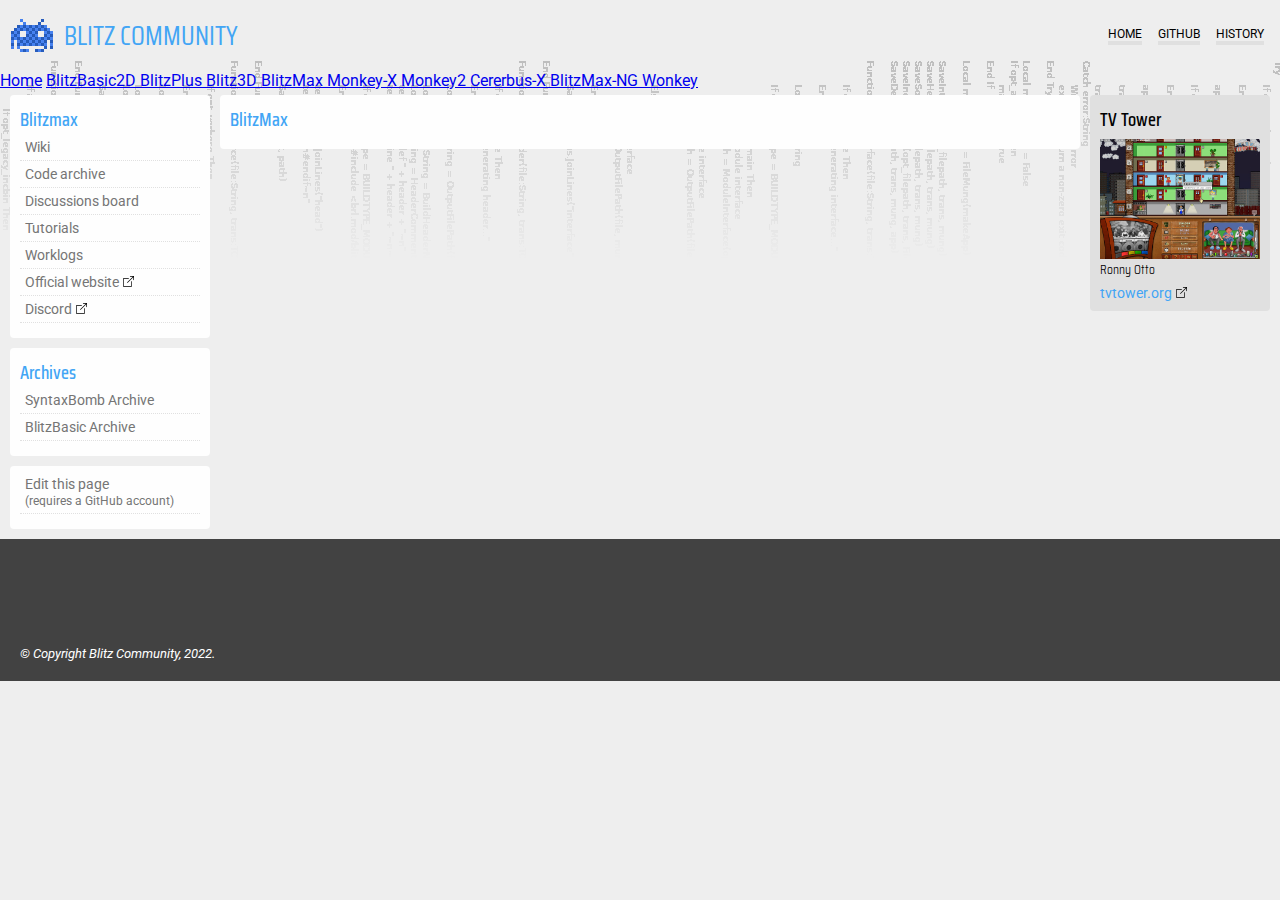
<file: index.html>
<!DOCTYPE html>
<html lang="en">
<head>
    <meta http-equiv="Content-Type" content="text/html; charset=UTF-8">
    <link rel="icon" href="img/favicon.ico">
    <link rel="apple-touch-icon" href="img/logo192.png">
    <meta name="viewport" content="width=device-width, initial-scale=1">
    <meta name="description" content="Blitz Community Website">
    <title>Blitz Community Website</title>
    <link rel="preconnect" href="https://fonts.googleapis.com/">
    <link rel="preconnect" href="https://fonts.gstatic.com/" crossorigin="">
    <link href="https://fonts.googleapis.com/css2?family=Saira+Condensed:wght@300;400;500&display=swap" rel="stylesheet">
    <link href="https://fonts.googleapis.com/css2?family=Roboto:wght@500&display=swap" rel="stylesheet">
    <link href="bin/layout.css" rel="stylesheet">
    <link href="bin/theme.css" rel="stylesheet">
    <link href="bin/components.css" rel="stylesheet">
    <link href="bin/timeline.css" rel="stylesheet">
</head>
<body>

<!-- GENERIC PAGE HEADER -->

<header>
    <img src="img/logo48.png"/>
    <h1>Blitz Community</h1>
    <nav>
        <a href="">HOME</a>
        <a target="blank" href="https://github.com/Blitz-Community">GITHUB</a>
        <a target="blank" href="https://en.wikipedia.org/wiki/Blitz_BASIC">HISTORY</a>
    </nav>
</header>

<!-- MAIN NAVIGATION -->

<nav id="top">
    <a href="/">Home</a>
    <a class="tooltip" target="blank" href="https://en.wikipedia.org/wiki/Blitz_BASIC#BlitzBasic">BlitzBasic2D
      <div class="tooltiptext tooltipright">
        <h1>BlitzBasic2D</h1>
        <p>By Blitz Research</p>
        <p>2001-2003</p>
        <p>Obsolete, see BlitzPlus</p>
      </div>
    </a>
    <a class="tooltip" target="blank" href="https://en.wikipedia.org/wiki/Blitz_BASIC#BlitzPlus">BlitzPlus
      <div class="tooltiptext tooltipright">
        <h1>BlitzPlus</h1>
        <p>By Blitz Research</p>
        <p>Feb 2003 to Apr 2014</p>
      </div>
    </a>
    <a class="tooltip" target="blank" href="https://blitzresearch.itch.io/blitz3d">Blitz3D
      <div class="tooltiptext tooltipright">
        <h1>Blitz3D</h1>
        <p>By Blitz Research</p>
        <p>2001 to Aug 2014</p>
      </div>
    </a>
    <a class="tooltip" target="blank" href="https://blitzmax.org/">BlitzMax
      <div class="tooltiptext tooltipright">
        <h1>BlitzMax (Legacy)</h1>
        <p>By Blitz Research</p>
        <p>Dec 2004 to Sep 2015</p>
        <p>Obsolete, See BlitzMax-NG</p>
      </div>
    </a>
    <a class="tooltip" target="blank" href="https://web.archive.org/web/20170715134814/http://monkey-x.com/">Monkey-X
      <div class="tooltiptext tooltipleft">
        <h1>Monkey-X</h1>
        <p>By Blitz Research</p>
        <p>2011 to Jul 2017</p>
      </div>
    </a>
    <a class="tooltip" target="blank" href="https://web.archive.org/web/20170606030922/http://monkey2.monkey-x.com/">Monkey2
      <div class="tooltiptext tooltipleft">
        <h1>Monkey2</h1>
        <p>By Blitz Research</p>
        <p>Mar 2011 to Dec 2018</p>
      </div>
    </a>
    <a class="tooltip" target="blank" href="https://www.cerberus-x.com/">Cererbus-X
      <div class="tooltiptext tooltipleft">
        <h1>Cererbus-X</h1>
        <p>By Cerberus-X Community</p>
        <p>TBC to date</p>
        <p>Based on Monkey-X</p>
      </div>
    </a>
    <a class="tooltip" target="blank" href="https://blitzmax.org/">BlitzMax-NG
      <div class="tooltiptext tooltipleft">
        <h1>BlitzMax-NG</h1>
        <p>By Brucey</p>
        <p>2018 to date</p>
        <p>Based on BlitzMax</p>
      </div>
    </a>
    <a class="tooltip" target="blank" href="https://wonkey-coders.github.io/">Wonkey
      <div class="tooltiptext tooltipleft">
        <h1>Wonkey</h1>
        <p>By Wonkey Community</p>
        <p>2021 to date</p>
        <p>Based on Monkey 2</p>
      </div>
    </a>
</nav>

<!-- THREE COLUMN LAYOUT -->

<section id="main">

    <!-- LEFT SIDEBAR -->

    <aside id="leftcolumn">

        <div class="card">
            <h1>Blitzmax</h1>
			<a target="blank" href="https://github.com/Blitz-Community/blitzmax/wiki">Wiki</a>
			<a target="blank" href="https://github.com/Blitz-Community/blitzmax/blob/main/code%20archive">Code archive</a>
			<a target="blank" href="https://github.com/Blitz-Community/blitzmax/discussions">Discussions board</a>
			<a target="blank" href="https://github.com/Blitz-Community/blitzmax/discussions/categories/tutorials">Tutorials</a>
			<a target="blank" href="https://github.com/Blitz-Community/blitzmax/discussions/categories/worklogs">Worklogs</a>
			<a target="blank" class="external" href="https://blitzmax.org/" rel="nofollow">Official website</a>
            <a target="blank" class="external" href="https://discord.gg/yVxkBybBsY" rel="nofollow">Discord</a>
        </div>

        <div class="card">
            <h1>Archives</h1>
			<a target="blank" href="https://blitz-community.github.io/syntaxbomb-backup">SyntaxBomb Archive</a>
			<a target="blank" href="https://blitz-community.github.io/blitzbasic-backup/">BlitzBasic Archive</a>
        </div>

        <div class="card">
            <a target="blank" href="https://github.dev/Blitz-Community/web/blob/main/index.html">Edit this page<br><small>(requires a GitHub account)</small></a>
        </div>

    </aside>

    <!-- MAIN CONTENT -->

    <section id="content">

        <!-- TOPIC CONTENT STARTS -->

        <div class="card">
            <h1>BlitzMax</h1>
        </div>

        <!-- TOPIC CONTENT ENDS -->
    </section>

    <!-- RIGHT SIDEBAR -->

    <aside id="rightcolumn">

        <div class="panel screenshot">
            <h1>TV Tower</h1>
            <img src="showcase/blitzmax/tvtower.jpg"/>
            <h2>Ronny Otto</h2>
            <a target="blank" class="external" href="https://www.tvtower.org/">tvtower.org</a>
        </div>

    </aside>

</section>

<!-- GENERIC PAGE FOOTER -->

<footer>
<div class="pane">
    <div>
        <h1>About us</h1>
        <p>The Blitz Community Website is managed and maintained by the Blitz Community.</p>
        <p>All views and opinions are those of the respective authors and do not represent The Blitz Community as a whole.</p>
    </div>
    <div>
        <h1>Cookie Policy</h1>
        <p>This site does not use cookies.</p>
    </div>
</div>
<p class="copyright">&copy; Copyright Blitz Community, 2022.</p>
</footer>

</body>
</html>
</file>
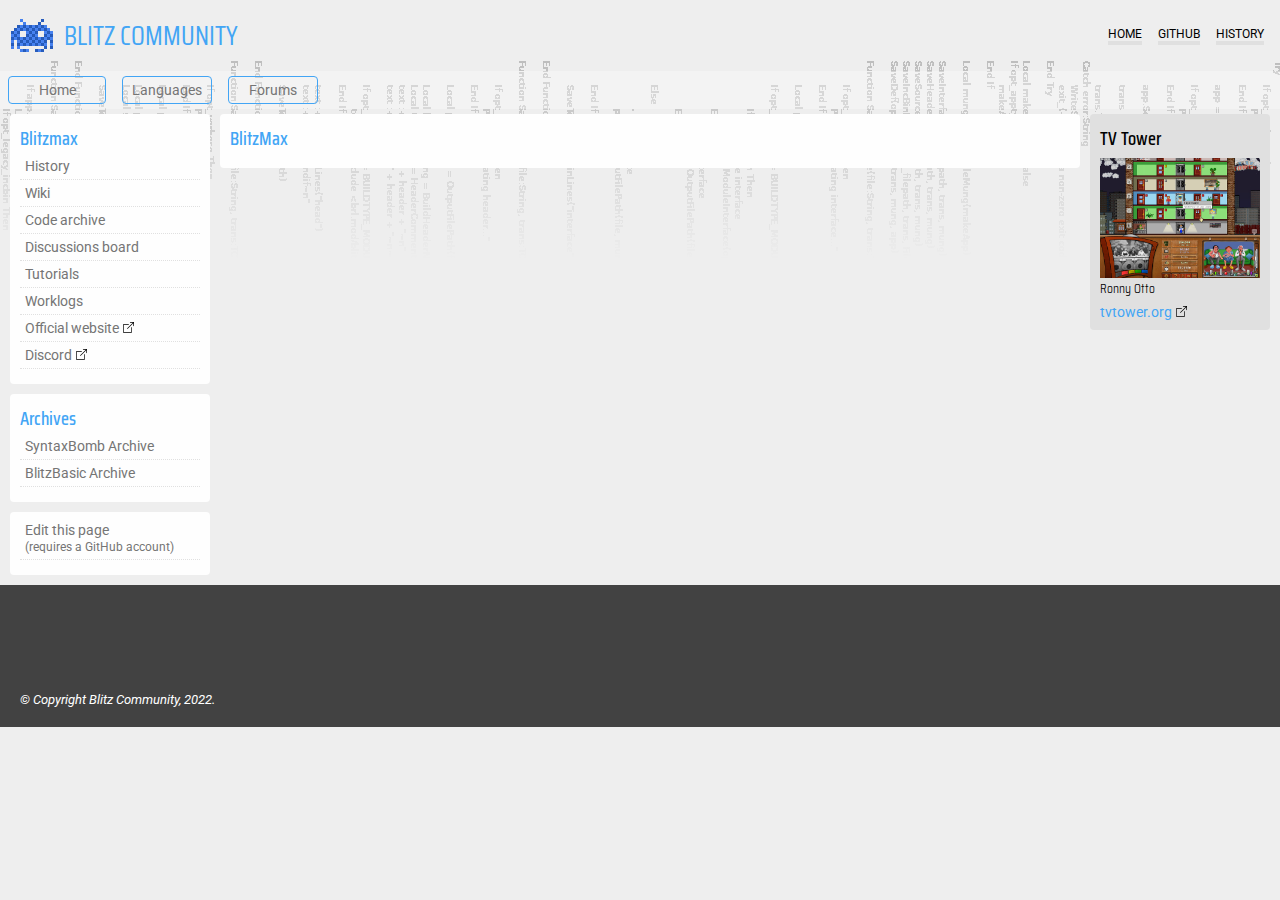
<file: blitzmax.html>
<!DOCTYPE html>
<html lang="en">
<head>
    <meta http-equiv="Content-Type" content="text/html; charset=UTF-8">
    <link rel="icon" href="img/favicon.ico">
    <link rel="apple-touch-icon" href="img/logo192.png">
    <meta name="viewport" content="width=device-width, initial-scale=1">
    <meta name="description" content="Blitz Community Website">
    <title>BlitzMax</title>
    <link rel="preconnect" href="https://fonts.googleapis.com/">
    <link rel="preconnect" href="https://fonts.gstatic.com/" crossorigin="">
    <link href="https://fonts.googleapis.com/css2?family=Saira+Condensed:wght@300;400;500&display=swap" rel="stylesheet">
    <link href="https://fonts.googleapis.com/css2?family=Roboto:wght@500&display=swap" rel="stylesheet">
    <link href="bin/layout.css" rel="stylesheet">
    <link href="bin/theme.css" rel="stylesheet">
    <link href="bin/components.css" rel="stylesheet">
    <link href="bin/timeline.css" rel="stylesheet">
    <script src="js/site.js"></script>  
</head>
<body>

<!-- GENERIC PAGE HEADER -->

<header>
    <img src="img/logo48.png"/>
    <h1>Blitz Community</h1>
    <nav>
        <a href="index.html">HOME</a>
        <a target="blank" href="https://github.com/Blitz-Community">GITHUB</a>
        <a target="blank" href="https://en.wikipedia.org/wiki/Blitz_BASIC">HISTORY</a>
    </nav>
</header>

<!-- MAIN NAVIGATION -->

<div class="navbar">
  <a href="index.html">Home</a>
  <div class="subnav">
    <button class="subnavbtn">Languages</button>
    <div class="subnav-content">

      <a href="https://en.wikipedia.org/wiki/Blitz_BASIC#BlitzBasic" class="tooltip">BlitzBasic<span>2001-2003</span>
        <div class="tooltiptext tooltipright">
          <h1>BlitzBasic</h1>
          <p>By Blitz Research</p>
          <p>2001-2003</p>
          <p>Obsolete: see BlitzPlus</p>
        </div>
      </a>

      <a href="https://en.wikipedia.org/wiki/Blitz_BASIC#BlitzPlus" class="tooltip">BlitzPlus<span>2003-2014</span>
        <div class="tooltiptext tooltipright">
          <h1>BlitzPlus</h1>
          <p>By Blitz Research</p>
          <p>Feb 2003 to Apr 2014</p>
        </div>
      </a>    

      <a href="https://blitzresearch.itch.io/blitz3d" class="tooltip">Blitz3D<span>2001-2014</span>
        <div class="tooltiptext tooltipright">
          <h1>Blitz3D</h1>
          <p>By Blitz Research</p>
          <p>2001 to Aug 2014</p>
        </div>
      </a>    

      <a href="blitzmax.html" class="tooltip">BlitzMax<span>2004-2015</span>
        <div class="tooltiptext tooltipright">
          <h1>BlitzMax (Legacy)</h1>
          <p>By Blitz Research</p>
          <p>Dec 2004 to Sep 2015</p>
          <p>Obsolete: See BlitzMax-NG</p>
        </div>
      </a>    

      <a href="https://web.archive.org/web/20170715134814/http://monkey-x.com/" class="tooltip">Monkey-X<span>2011-2017</span>
        <div class="tooltiptext tooltipright">
          <h1>Monkey-X</h1>
          <p>By Blitz Research</p>
          <p>2011 to Jul 2017</p>
          <p>Obsolete: See Cerberus-X</p>
        </div>
      </a>    

      <a href="https://web.archive.org/web/20170606030922/http://monkey2.monkey-x.com/" class="tooltip">Monkey2<span>2011-2018</span>
        <div class="tooltiptext tooltipright">
          <h1>Monkey2</h1>
          <p>By Blitz Research</p>
          <p>Mar 2011 to Dec 2018</p>
          <p>Obsolete: See Wonkey</p>
          </div>
      </a>    

      <a href="https://www.cerberus-x.com/" target="blank" class="tooltip">Cererbus-X<span>2017-Date</span>
        <div class="tooltiptext tooltipright">
          <h1>Cererbus-X</h1>
          <p>By Cerberus-X Community</p>
          <p>2017 to Date</p>
          <p>Based on Monkey-X</p>
        </div>
      </a>    

      <a href="blitzmax.html" class="tooltip">BlitzMax-NG<span>2018-Date</span>
        <div class="tooltiptext tooltipright">
          <h1>BlitzMax-NG</h1>
          <p>By Brucey</p>
          <p>2018 to Date</p>
          <p>Based on BlitzMax</p>
        </div>
      </a>    

      <a href="https://wonkey-coders.github.io/" target="blank" class="tooltip">Wonkey<span>2021-Date</span>
        <div class="tooltiptext tooltipright">
          <h1>Wonkey</h1>
          <p>By Wonkey Community</p>
          <p>2021 to date</p>
          <p>Based on Monkey 2</p>
        </div>
      </a>

    </div>
  </div>

  <div class="subnav">
    <button class="subnavbtn">Forums</button>
    <div class="subnav-content">
      <a href="https://syntaxbomb.com/forum" target="blank">syntaxbomb.com</a>
      <a href="https://www.blitzcoder.org/forum" target="blank">blitzcoder.org</a>
    </div>
  </div>

</div>

<!-- THREE COLUMN LAYOUT -->

<section id="main">

    <!-- LEFT SIDEBAR -->

    <aside id="leftcolumn">
      
      <div class="card">
        <h1>Blitzmax</h1>
        <p onclick="selectPane('pane-history');">History</p>
        <a target="blank" href="https://github.com/Blitz-Community/blitzmax/wiki">Wiki</a>
        <a target="blank" href="https://github.com/Blitz-Community/blitzmax/blob/main/code%20archive">Code archive</a>
        <a target="blank" href="https://github.com/Blitz-Community/blitzmax/discussions">Discussions board</a>
        <a target="blank" href="https://github.com/Blitz-Community/blitzmax/discussions/categories/tutorials">Tutorials</a>
        <a target="blank" href="https://github.com/Blitz-Community/blitzmax/discussions/categories/worklogs">Worklogs</a>
        <a target="blank" class="external" href="https://blitzmax.org/" rel="nofollow">Official website</a>
        <a target="blank" class="external" href="https://discord.gg/yVxkBybBsY" rel="nofollow">Discord</a>
      </div>

      <div class="card">
        <h1>Archives</h1>
        <a target="blank" href="https://blitz-community.github.io/syntaxbomb-backup">SyntaxBomb Archive</a>
        <a target="blank" href="https://blitz-community.github.io/blitzbasic-backup/">BlitzBasic Archive</a>
      </div>

      <div class="card">
        <a target="blank" href="https://github.dev/Blitz-Community/web/blob/main/index.html">Edit this page<br><small>(requires a GitHub account)</small></a>
      </div>

    </aside>

    <!-- MAIN CONTENT -->

    <section id="content">

        <!-- TOPIC CONTENT STARTS -->

        <div class="card">
            <h1>BlitzMax</h1>
        </div>

        <div id="pane-history" class="card pane">
          <h1>History</h1>
          <table>
            <tr><th>Date<th>Version</th><th>Detail</th></tr>
            <tr><td>2004<td>-</td><td>BlitzMax for MacOS</td></tr>
            <tr><td>2005<td>-</td><td>Windows and Linux release</td></tr>
            <tr><td>2007<td>1.26</td><td>Reflection</td></tr>
            <tr><td>-<td>1.32</td><td>Threading and Lua</td></tr>
            <tr><td>2015<td>1.51</td><td><a target="blank" href="https://github.com/blitz-research/blitzmax">BlitzMax Opensource</a></td></tr>
            <tr><td>2018<td>-</td><td>BlitzMax-NG</td></tr>
          </table>
        </div>

        <div id="pane-example" class="card pane">
          <h1>EXAMPLE</h1>
        </div>

        <!-- TOPIC CONTENT ENDS -->
    </section>

    <!-- RIGHT SIDEBAR -->

    <aside id="rightcolumn">

        <div class="panel screenshot">
            <h1>TV Tower</h1>
            <img src="showcase/blitzmax/tvtower.jpg"/>
            <h2>Ronny Otto</h2>
            <a target="blank" class="external" href="https://www.tvtower.org/">tvtower.org</a>
        </div>

    </aside>

</section>

<!-- GENERIC PAGE FOOTER -->

<footer>
<div class="pane">
    <div>
        <h1>About us</h1>
        <p>The Blitz Community Website is managed and maintained by the Blitz Community.</p>
        <p>All views and opinions are those of the respective authors and do not represent The Blitz Community as a whole.</p>
    </div>
    <div>
        <h1>Cookie Policy</h1>
        <p>This site does not use cookies.</p>
    </div>
</div>
<p class="copyright">&copy; Copyright Blitz Community, 2022.</p>
</footer>

</body>
</html>
</file>
<file: bin/layout.css>
/*
  SITE LAYOUT
   Size, Spacing and Position
*/

* {
  margin:0;
  padding:0;
}

html, body {
  margin: 0;
}

h1 {
  font-size: 14pt;
  font-weight: 500;
}

h2 {
  font-size: 10pt;
  font-weight: 300;
}

/* HEADER */

header {
  display:flex;
  flex-direction: row;
  align-items: center;
  padding:8px 8px 8px 0;
}
header img {
    margin: 8px;
}
header h1 {
  text-transform: uppercase;
  font-weight: 400;
  font-size: 20pt;
  flex-grow: 1;
}

/* NEW NAVIGATION */

/* The navigation menu */
.navbar {
  overflow: hidden;
  background-color: var(--transparent);
}

/* Navigation links */
.navbar a {
  float: left;
  font-size: 14px;
  color: var(--onsurface);
  text-align: center;
  padding:5px 8px;
  text-decoration: none;

  margin: 5px 8px;
  min-width: 80px;
  border: 1px solid var(--primary);
  border-radius: 4px;
}

.subnav {
  float: left;
  overflow: hidden;
}

/* Subnav button */
.subnav .subnavbtn {
  font-size: 14px;
  outline: none;
  color: var(--onsurface);
  padding:5px 8px;
  background-color: inherit;
  font-family: inherit;

  margin: 5px 8px;
  min-width: 90px;
  border: 1px solid var(--primary);
  border-radius: 4px;
}

/* Add a red background color to navigation links on hover */
.navbar a:hover, .subnav:hover .subnavbtn {
  background-color: var(--primary);
  color: white;
}

/* Style the subnav content - positioned absolute */
.subnav-content {
  display: none;
  position: absolute;
  left: 0;
  background-color: var(--primary);
  width: 100%;
  z-index: 1;
}

/* Style the subnav links */
.subnav-content a {
  float: left;
  color: white;
  text-decoration: none;
  border: 1px solid white;
  border-radius: 4px;

}

.subnav-content a span {
  display:block;
  font-size: 10px;
  font-style: italic;
}

/* Add a grey background color on hover */
.subnav-content a:hover {
  background-color: white;
  color: var(--primary);
}

/* When you move the mouse over the subnav container, open the subnav content */
.subnav:hover .subnav-content {
  display: block;
}

/* TOP-RIGHT NAVIGATION */

header nav {
  display: flex;
  flex-direction: row;
}
header nav a {
  color: var(--onbackground);
  font-size:12px;
  text-decoration: none;
  text-align: center;
  margin: 5px 8px;
  border-bottom: 4px solid var(--secondarylite);
  white-space: nowrap;
}
header nav a:hover {
  border-bottom: 4px solid var(--primary);
}

/* NAVIGATION TOOLTIPS */

.tooltip .tooltiptext {
  visibility: hidden;
  width: 180px;
  background-color: var(--secondarydark);
  color: var(--onsecondarydark);
  text-align: left;
  padding: 5px;
  border-radius: 6px;
 
  /* Position the tooltip text - see examples below! */
  position: absolute;
  z-index: 1;
}

.tooltip:hover .tooltiptext {
  visibility: visible;
}
nav#top .tooltipright, .tooltipright {
  margin-left: -10px;
  margin-top: 10px;
}
nav#top .tooltipleft, .tooltipleft {
  margin-left: -100px;
  margin-top: 10px;
}

/* FOOTER */
footer {
  display: flex;
  flex-direction: column;
  background-color: var(--secondarydark);
  color: var(--onsecondarydark);
}
footer div.pane {
  display: flex;
  flex-direction: row;
}
footer div.pane div {
  margin:20px;
}
.tooltiptext,
footer h1 {
  color: var(--onsecondarydark);
}
.tooltiptext,
footer p {
  font-size: 10pt;
  margin-bottom: 4px;
}
footer p.copyright {
  font-style: italic;
  margin: 0 20px 20px 20px;
}

/* THREE COLUMN LAYOUT */
section#main {
  display: flex;
  flex-direction: row;
  margin-top: 5px;
}

/* LEFT PANEL */

section#main aside#leftcolumn {
  display: flex;
  flex-basis: 200px;
  flex-direction: column;
  padding: 0 10px;
}

/* MAIN CONTENT */
section#main section#content {
  display: flex;
  flex-grow:1;
  flex-direction: column;
}

section#main section#content nav {
  margin-bottom: 20px;
}

/* RIGHT PANEL */
section#main aside#rightcolumn {
  display: flex;
  flex-basis: 180px;
  flex-direction: column;
  padding: 0 10px;
}


/* MAIN RIGHT PANEL */

.screenshot {
  display:flex;
  flex-direction:column;
}

.screenshot img {
  /* 320x200 aspect ratio retained */
  /*height: 100px; */
  width: 160px;
  border: none;
  background-color: var(--secondary);
  position:relative;
  display:flex;
}
.screenshot img::before {
  /* Cover a broken link */
  content:'';
  width: 100%;
  height: 100%;
  background-color: var(--secondary);
  position: absolute;
  top: 50%;
  left: 0;
  transform: translateY(-50%);
}
.screenshot img::after {
  content: "\2639";
  display: block;
  align-self: bottom;
  font-size: 18px;
  color: var(--secondarydark);
  text-align:center;
  position: absolute;
  z-index: 2;
  top: 50%;
  left: 0;
  width: 100%;
  height: 100%;
}

/* PANES */
.pane {
  visibility: hidden;
}
.visible {
  visibility: visible;
}

/* MISC */

/* External links */
a.external::after {
  content: "";
  width: 11px;
  height: 11px;
  margin-left: 4px;
  background-image: url("data:image/svg+xml,%3Csvg xmlns='http://www.w3.org/2000/svg' width='16' height='16' fill='currentColor' viewBox='0 0 16 16'%3E%3Cpath fill-rule='evenodd' d='M8.636 3.5a.5.5 0 0 0-.5-.5H1.5A1.5 1.5 0 0 0 0 4.5v10A1.5 1.5 0 0 0 1.5 16h10a1.5 1.5 0 0 0 1.5-1.5V7.864a.5.5 0 0 0-1 0V14.5a.5.5 0 0 1-.5.5h-10a.5.5 0 0 1-.5-.5v-10a.5.5 0 0 1 .5-.5h6.636a.5.5 0 0 0 .5-.5z'/%3E%3Cpath fill-rule='evenodd' d='M16 .5a.5.5 0 0 0-.5-.5h-5a.5.5 0 0 0 0 1h3.793L6.146 9.146a.5.5 0 1 0 .708.708L15 1.707V5.5a.5.5 0 0 0 1 0v-5z'/%3E%3C/svg%3E");
  background-position: center;
  background-repeat: no-repeat;
  background-size: contain;
  display: inline-block;
}
</file>
<file: bin/theme.css>
/*
  SITE THEME
    Fonts, Colours and Images

  See Material design guide for colours
  https://material.io/design/color/the-color-system.html#tools-for-picking-colors
*/


:root {
  /* Define site colour scheme */
  --background: #EEEEEE;      /* GREY 200 */
  --surface: #FEFEFE;
  --error: #B00020;
  --primary: #42A5F5;         /* BLUE 400 */
  --secondary: #757575;       /* GREY 600 */
  --secondarydark: #424242;   /* GREY 800 */
  --secondarylite: #E0E0E0;   /* GREY 300 */
  --onbackground: black;
  --onsurface: var(--secondary); 
  --onerror: white;
  --onprimary: black;
  --onsecondary: black;
  --onsecondarydark: white;
  --onsecondarylite: black;
  --transparent: rgba(255, 255, 255, 0.3);

  /* Site font */
  --titlefont: 'Saira Condensed', sans-serif;
  --normalfont: 'Roboto', sans-serif;

  /* Background image */
  --backgroundimage: url(../img/background.png);
}

* {
  font-family: var( --normalfont );
}

html, body {
  background-color: var(--background );
  background-image: var(--backgroundimage);
  background-repeat: no-repeat;
  background-position: 0 60px;
}

h1, h2, h3 {
  color: var( --primary );
  font-family: var( --titlefont );
}

body {
  font-family: -apple-system, BlinkMacSystemFont, 'Segoe UI', 'Roboto', 'Oxygen', 'Ubuntu', 'Cantarell', 'Fira Sans', 'Droid Sans', 'Helvetica Neue', sans-serif;
  -webkit-font-smoothing: antialiased;
  -moz-osx-font-smoothing: grayscale;
}

code {
  font-family: source-code-pro, Menlo, Monaco, Consolas, 'Courier New', monospace;
}
</file>
<file: bin/components.css>
/*
  COMPONENT STYLES
*/

/* CARD AND PANEL */

.card,
.panel {
  border-radius: 4px;
  margin-bottom: 10px;
  padding: 10px;
  font-size: 14px;
}
.card {
  background-color: var(--surface);
  color: var( --onsurface );
}
.panel {
  background-color: var(--secondarylite);
  color: var( --onsecondarylite );
}
.card h1, 
.card h2 {
  padding-bottom: 5px;
}
.panel h1, 
.panel h2 {
  padding-bottom: 5px;
  color: var(--onsecondary);
}
.card a,
.panel a {
  color: var( --primary );
  text-decoration: none;
}
.card a,
.card p {
  display: block;
  color: var( --onsurface );
  text-decoration: none;
  padding: 0 5px 5px 5px;
  margin-bottom: 5px;
  border-bottom: 1px dotted var(--secondarylite);
}

.card a:hover,
.card p:hover {
  color: var( --primary );
}
</file>
<file: bin/timeline.css>
/*
  TIMELINE
*/

/* TIMELINE PANEL */

/* Timeline - Years */

.timeline-wrapper {
    overflow-x: auto;
    width:100%;
}
.timeline {
    display: table;
  overflow-x: auto;
    width:100%;
}
.timeline .y-axis {
  display: table-row;
  border-bottom: 1px solid var(--secondarydark);

}
.timeline .y-axis div {
  display: table-cell;
  width: 100px;
min-width: 100px;
  text-align:center;
  color: var(--secondary);
  font-size: 11px;
}
.timeline .y-axis div:after {
  content: '';
  position: absolute;
  bottom: -8px;
  left: 50%;
  height: 10px;
  width:50px;
  border-left: 1px solid var(--secondarydark);
  border-right: 1px solid var(--secondarydark);
}


.xtimeline {
  display:flex;
  flex-direction: column;
  overflow-x: auto;
  border-radius: 4px;
  padding: 10px;
  background-color: var(--secondarylite);
  margin:10px;
  min-width:0;
  min-height:0;
}
.tximeline .y-axis {
  display: block;
  border-bottom: 1px solid var(--secondarydark);
  margin-left: -25px;
}
.tixmeline .y-axis > div {
  display: inline-block;
  position: relative;
  justify-content: center;
  text-align:center;
  color: #868686;
  font-size: 11px;
  width: 100px;
  flex-shrink: 0;

}
.tximeline .y-axis div:after {
  content: '';
  position: absolute;
  bottom: -8px;
  left: 50%;
  height: 10px;
  width:50px;
  border-left: 1px solid var(--secondarydark);
  border-right: 1px solid var(--secondarydark);
}

/* Display last year */
/*.timeline .y-axis li:last-child {
  width: 10px ;
}
*/

/*
.timeline .events {
  display:flex;
  flex-direction: column;
}
.timeline .events .Y2000 {
  margin-left: 0px;
}
.timeline .events .Y2001 {
  margin-left: 50px;
}
.timeline .events .Y2004 {
  margin-left: 200px;
}
.timeline .events .Y2011 {
  margin-left: 500px;
}
.timeline .events .blitzbasic2d {
  --from: 2000;
  --to: 2003;
  --color: red;
}
.timeline .events .blitz3d {
  --from: 2001;
  --to: 2008;
  --color: green;
}
.timeline .events .blitzplus {
  --from: 2003;
  --to: 2012;
  --color: darkred;
}
.timeline .events .blitzmax {
  --from: 2004;
  --to: 2012;
  --color: blue;
}
.timeline .events .blitzmaxng {
  --from: 2020;
  --to: 2022;
  --color: darkblue;
}
.timeline .events .monkey {
  --from: 2011;
  --to: 2012;
  --color: yellow;
}
.timeline .events .cerberus {
  --from: 2012;
  --to: 2022;
  --color: darkkhaki;
}
.timeline .events .monkey2 {
  --from: 2011;
  --to: 2012;
  --color: purple;
}
.timeline .events .wonkey {
  --from: 2011;
  --to: 2012;
  --color: indigo;
}
.timeline .events div {
  margin: 5px 0 10px 0;
}
.timeline .events span {
  position:relative;
  display: inline-block;

*/
  /*border-left: 1px dotted var(--secondary);
  border-right: 1px dotted var(--secondary);*/


/*
  border-bottom: 4px solid var(--color);
  padding: 0 5px;
}
*/
/*.timeline .events span:after {
  content: '';
  position: absolute;
  bottom: 0px;
  left: 0;
  height: 20px;
  border-left: 1px dotted var(--secondary);
}*/

/*
.timeline .events span.range {
  width: calc((var(--to) - var(--from)) * 50px);
}
.timeline .events span.todate {
  width:100%;
}
.timeline .events span h1 {
  color: var(--color);
  font-size: 12pt;
  font-weight: 500;
  padding: 0;
}
.timeline .events span h2 {
  color: var(--secondary);
  font-size: 10pt;
  font-weight: 300;
  padding:0;
}
*/
</file>
